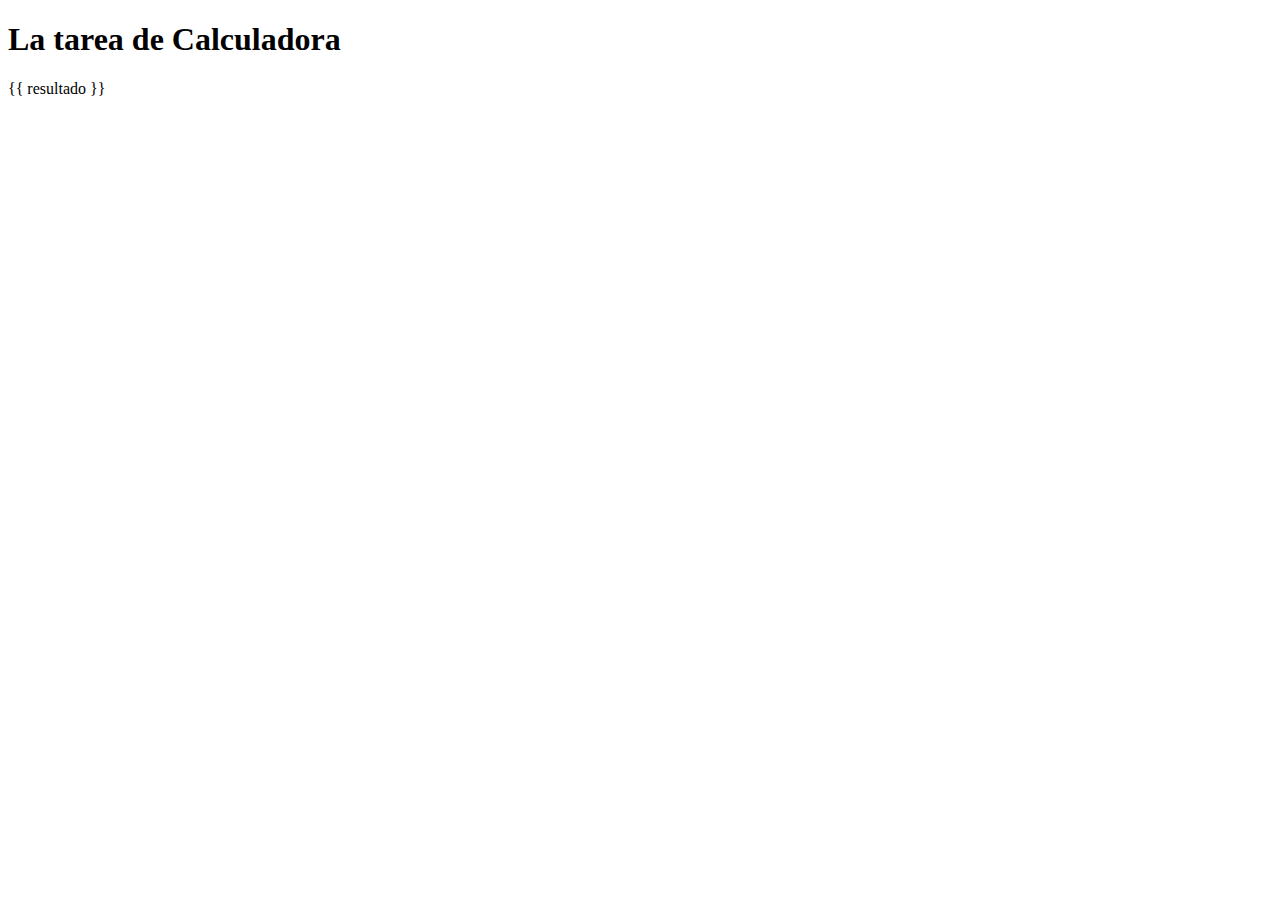
<file: FLASK_INTRO/templates/operaciones.html>
<!DOCTYPE html>
<html lang="en">
<head>
    <meta charset="UTF-8">
    <meta name="viewport" content="width=device-width, initial-scale=1.0">
    <title>Document</title>
</head>
<body>

    <h1>La tarea de Calculadora</h1>
    <p>{{ resultado }}</p>
    
</body>
</html>
</file>
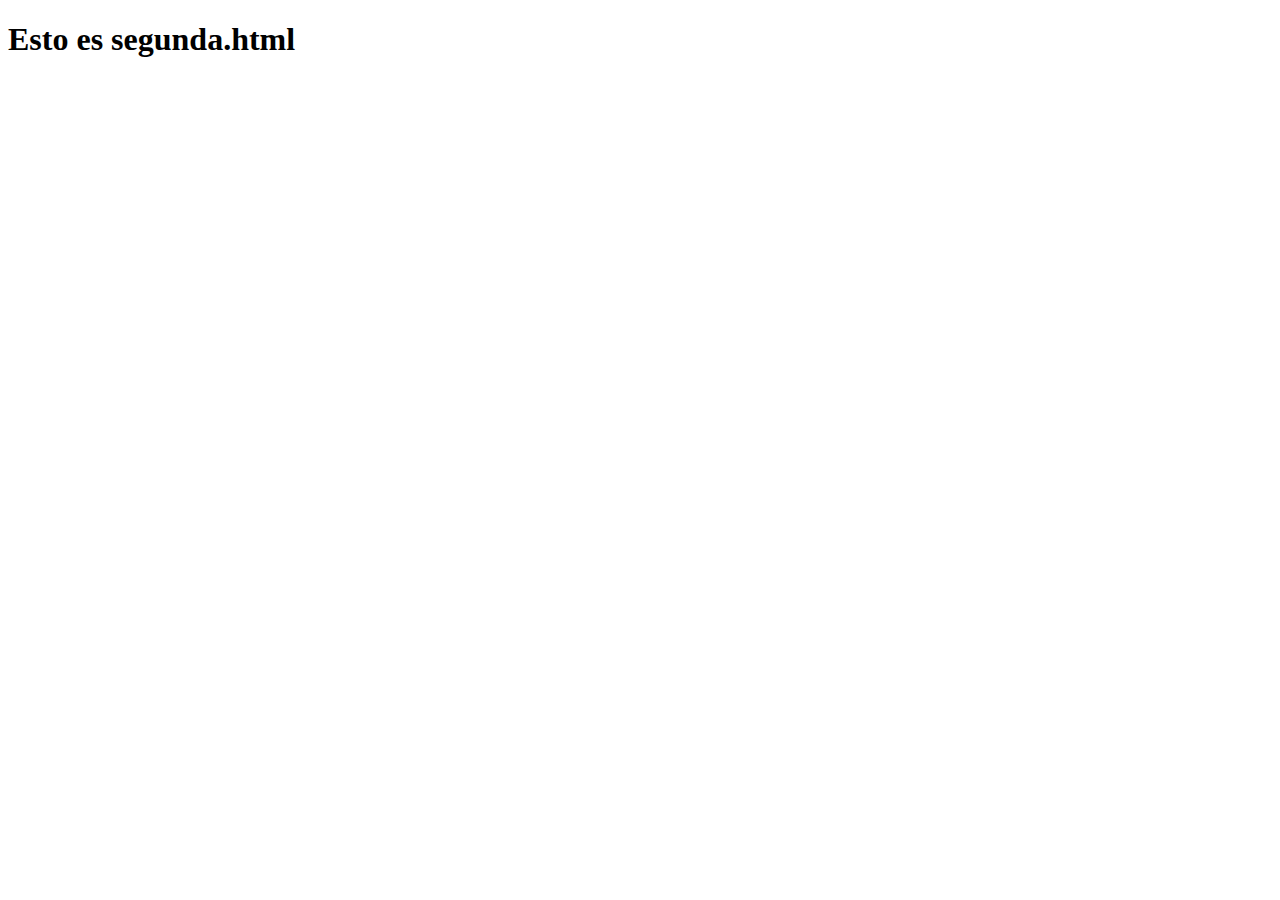
<file: FLASK_INTRO/templates/segunda.html>
<!DOCTYPE html>
<html lang="en">
<head>
    <meta charset="UTF-8">
    <meta name="viewport" content="width=device-width, initial-scale=1.0">
    <title>Document</title>
</head>
<body>
    <h1>Esto es segunda.html</h1>
</body>
</html>
</file>
